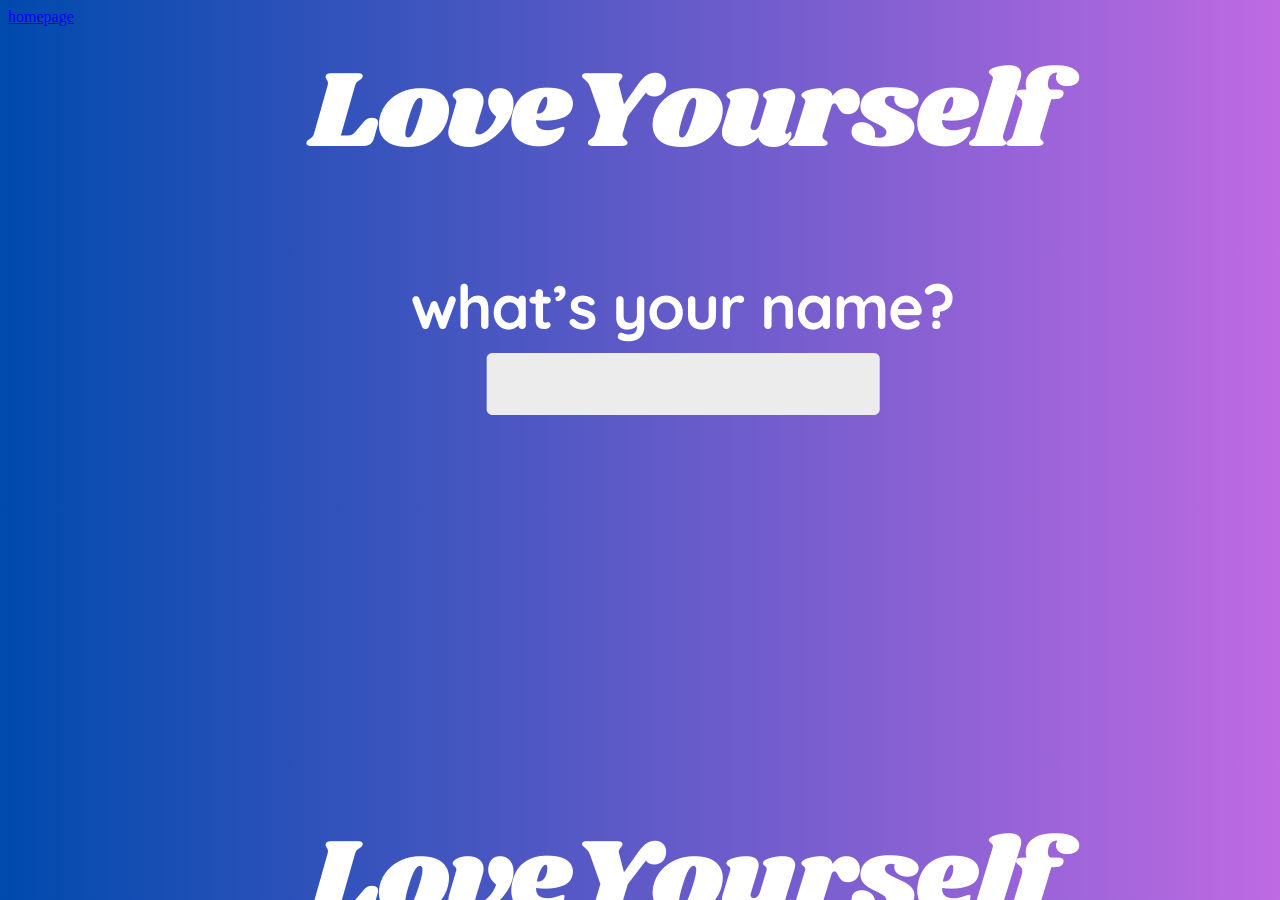
<file: index.html>
<!DOCTYPE html>
<html lang="en">
<head>
    <meta charset="UTF-8">
    <meta name="viewport" content="width=device-width, initial-scale=1.0">
    <link rel="stylesheet" href="./assets/styleindex.css">
    <title>LoveYourself</title>
</head>
<body>
    <a href="homepage.html">homepage</a>
</body>
</html>
</file>
<file: assets/styleindex.css>
body {
    background-image: url(/assets/LoveYourself.png);
}
</file>
